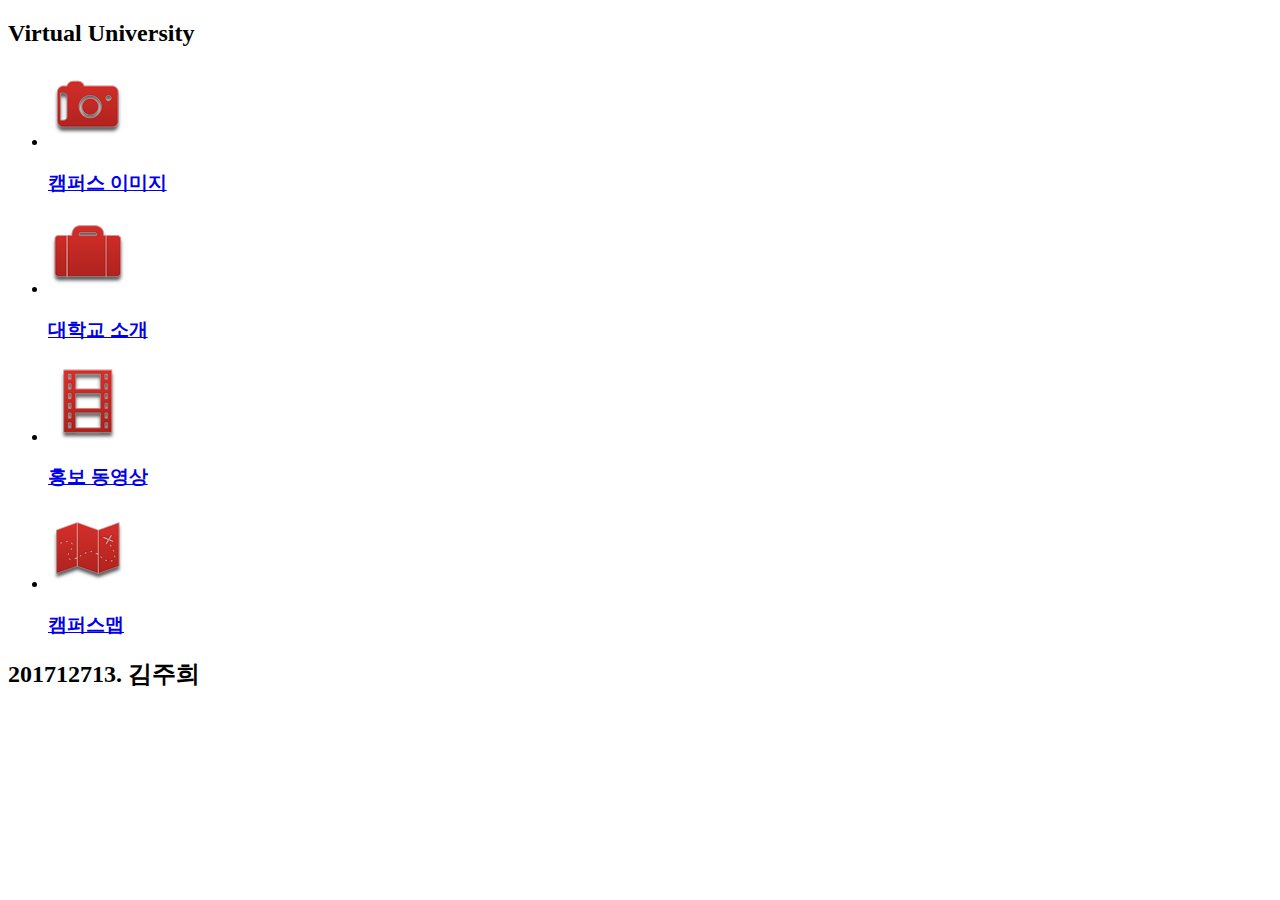
<file: old/index.html>
<!DOCTYPE html>
<html lang="en">
<head>
    <meta charset="UTF-8">
    <meta name="viewport" content="width=device-width, initial-scale=1.0">
    <meta http-equiv="X-UA-Compatible" content="ie=edge">
    <title>201712713. 김주희</title>
</head>
<body>
    <div id="page">
    <div id="header">
        <h2>Virtual University</h2>
    </div>

    <div id="content">
        <ul>
            <li><a href="image.html" rel="external">
                <img src="image/pic_i.png" class="ui-li-thumb">
                <h3 class="title_style">캠퍼스 이미지</h3></a></li>
            <li><a href="image.html" rel="external">
                <img src="image/intro_i.png" class="ui-li-thumb">
                <h3 class="title_style">대학교 소개</h3></a></li>
            <li><a href="image.html" rel="external">
                <img src="image/movie_i.png" class="ui-li-thumb">
                <h3 class="title_style">홍보 동영상</h3></a></li>
            <li><a href="image.html" rel="external">
                <img src="image/map_i.png" class="ui-li-thumb">
                <h3 class="title_style">캠퍼스맵</h3></a></li>
        </ul>
    </div>

    <div id="footer">
        <h2>201712713. 김주희</h2>
    </div>
    </div>
</body>
</html>
</file>
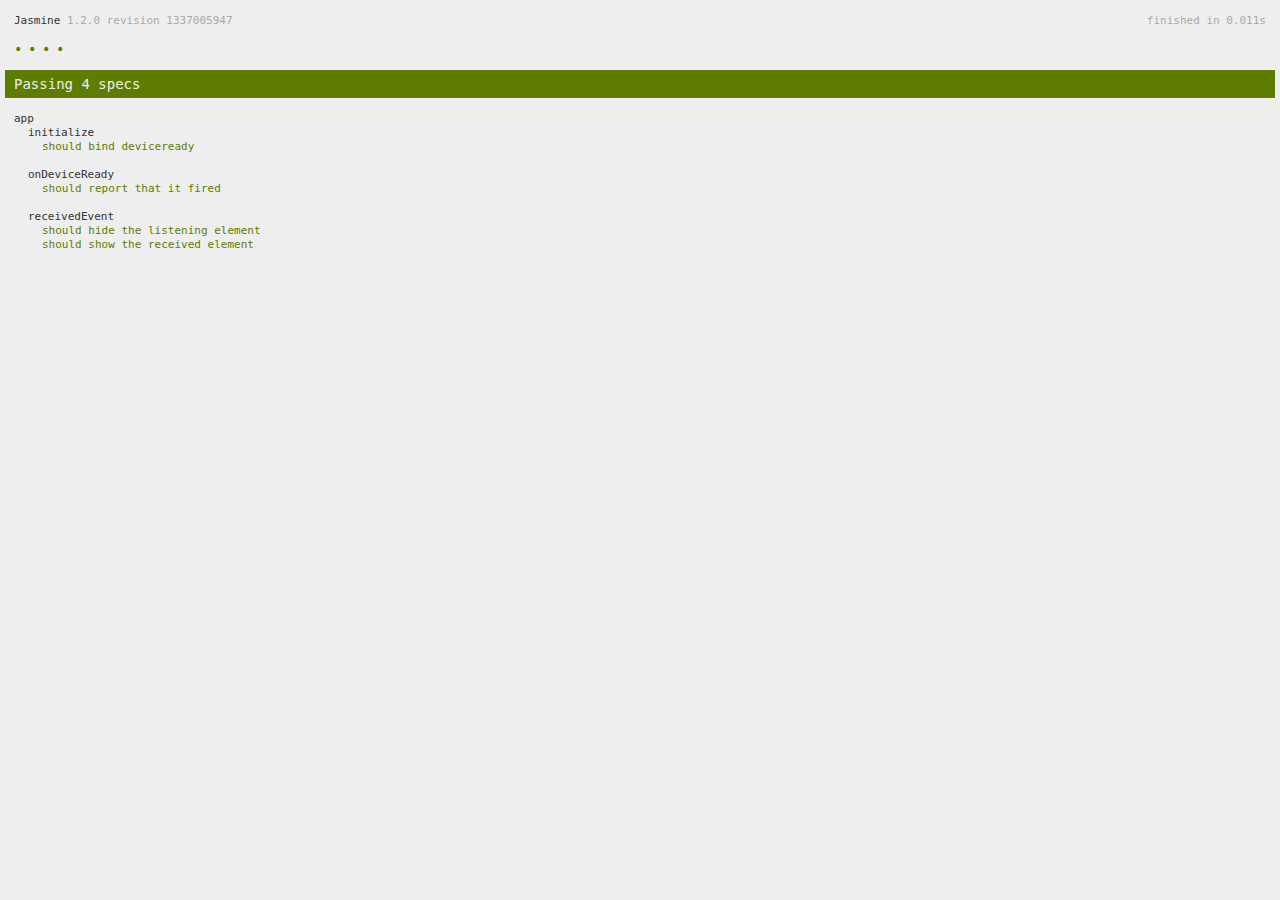
<file: old/spec.html>
<!DOCTYPE html>
<!--
    Licensed to the Apache Software Foundation (ASF) under one
    or more contributor license agreements.  See the NOTICE file
    distributed with this work for additional information
    regarding copyright ownership.  The ASF licenses this file
    to you under the Apache License, Version 2.0 (the
    "License"); you may not use this file except in compliance
    with the License.  You may obtain a copy of the License at

    http://www.apache.org/licenses/LICENSE-2.0

    Unless required by applicable law or agreed to in writing,
    software distributed under the License is distributed on an
    "AS IS" BASIS, WITHOUT WARRANTIES OR CONDITIONS OF ANY
     KIND, either express or implied.  See the License for the
    specific language governing permissions and limitations
    under the License.
-->
<html>
    <head>
        <title>Jasmine Spec Runner</title>

        <!-- jasmine source -->
        <link rel="shortcut icon" type="image/png" href="spec/lib/jasmine-1.2.0/jasmine_favicon.png">
        <link rel="stylesheet" type="text/css" href="spec/lib/jasmine-1.2.0/jasmine.css">
        <script type="text/javascript" src="spec/lib/jasmine-1.2.0/jasmine.js"></script>
        <script type="text/javascript" src="spec/lib/jasmine-1.2.0/jasmine-html.js"></script>

        <!-- include source files here... -->
        <script type="text/javascript" src="js/index.js"></script>

        <!-- include spec files here... -->
        <script type="text/javascript" src="spec/helper.js"></script>
        <script type="text/javascript" src="spec/index.js"></script>

        <script type="text/javascript">
            (function() {
                var jasmineEnv = jasmine.getEnv();
                jasmineEnv.updateInterval = 1000;

                var htmlReporter = new jasmine.HtmlReporter();

                jasmineEnv.addReporter(htmlReporter);

                jasmineEnv.specFilter = function(spec) {
                    return htmlReporter.specFilter(spec);
                };

                var currentWindowOnload = window.onload;

                window.onload = function() {
                    if (currentWindowOnload) {
                        currentWindowOnload();
                    }
                    execJasmine();
                };

                function execJasmine() {
                    jasmineEnv.execute();
                }
            })();
        </script>
    </head>
    <body>
        <div id="stage" style="display:none;"></div>
    </body>
</html>
</file>
<file: old/spec/lib/jasmine-1.2.0/jasmine.css>
body { background-color: #eeeeee; padding: 0; margin: 5px; overflow-y: scroll; }

#HTMLReporter { font-size: 11px; font-family: Monaco, "Lucida Console", monospace; line-height: 14px; color: #333333; }
#HTMLReporter a { text-decoration: none; }
#HTMLReporter a:hover { text-decoration: underline; }
#HTMLReporter p, #HTMLReporter h1, #HTMLReporter h2, #HTMLReporter h3, #HTMLReporter h4, #HTMLReporter h5, #HTMLReporter h6 { margin: 0; line-height: 14px; }
#HTMLReporter .banner, #HTMLReporter .symbolSummary, #HTMLReporter .summary, #HTMLReporter .resultMessage, #HTMLReporter .specDetail .description, #HTMLReporter .alert .bar, #HTMLReporter .stackTrace { padding-left: 9px; padding-right: 9px; }
#HTMLReporter #jasmine_content { position: fixed; right: 100%; }
#HTMLReporter .version { color: #aaaaaa; }
#HTMLReporter .banner { margin-top: 14px; }
#HTMLReporter .duration { color: #aaaaaa; float: right; }
#HTMLReporter .symbolSummary { overflow: hidden; *zoom: 1; margin: 14px 0; }
#HTMLReporter .symbolSummary li { display: block; float: left; height: 7px; width: 14px; margin-bottom: 7px; font-size: 16px; }
#HTMLReporter .symbolSummary li.passed { font-size: 14px; }
#HTMLReporter .symbolSummary li.passed:before { color: #5e7d00; content: "\02022"; }
#HTMLReporter .symbolSummary li.failed { line-height: 9px; }
#HTMLReporter .symbolSummary li.failed:before { color: #b03911; content: "x"; font-weight: bold; margin-left: -1px; }
#HTMLReporter .symbolSummary li.skipped { font-size: 14px; }
#HTMLReporter .symbolSummary li.skipped:before { color: #bababa; content: "\02022"; }
#HTMLReporter .symbolSummary li.pending { line-height: 11px; }
#HTMLReporter .symbolSummary li.pending:before { color: #aaaaaa; content: "-"; }
#HTMLReporter .bar { line-height: 28px; font-size: 14px; display: block; color: #eee; }
#HTMLReporter .runningAlert { background-color: #666666; }
#HTMLReporter .skippedAlert { background-color: #aaaaaa; }
#HTMLReporter .skippedAlert:first-child { background-color: #333333; }
#HTMLReporter .skippedAlert:hover { text-decoration: none; color: white; text-decoration: underline; }
#HTMLReporter .passingAlert { background-color: #a6b779; }
#HTMLReporter .passingAlert:first-child { background-color: #5e7d00; }
#HTMLReporter .failingAlert { background-color: #cf867e; }
#HTMLReporter .failingAlert:first-child { background-color: #b03911; }
#HTMLReporter .results { margin-top: 14px; }
#HTMLReporter #details { display: none; }
#HTMLReporter .resultsMenu, #HTMLReporter .resultsMenu a { background-color: #fff; color: #333333; }
#HTMLReporter.showDetails .summaryMenuItem { font-weight: normal; text-decoration: inherit; }
#HTMLReporter.showDetails .summaryMenuItem:hover { text-decoration: underline; }
#HTMLReporter.showDetails .detailsMenuItem { font-weight: bold; text-decoration: underline; }
#HTMLReporter.showDetails .summary { display: none; }
#HTMLReporter.showDetails #details { display: block; }
#HTMLReporter .summaryMenuItem { font-weight: bold; text-decoration: underline; }
#HTMLReporter .summary { margin-top: 14px; }
#HTMLReporter .summary .suite .suite, #HTMLReporter .summary .specSummary { margin-left: 14px; }
#HTMLReporter .summary .specSummary.passed a { color: #5e7d00; }
#HTMLReporter .summary .specSummary.failed a { color: #b03911; }
#HTMLReporter .description + .suite { margin-top: 0; }
#HTMLReporter .suite { margin-top: 14px; }
#HTMLReporter .suite a { color: #333333; }
#HTMLReporter #details .specDetail { margin-bottom: 28px; }
#HTMLReporter #details .specDetail .description { display: block; color: white; background-color: #b03911; }
#HTMLReporter .resultMessage { padding-top: 14px; color: #333333; }
#HTMLReporter .resultMessage span.result { display: block; }
#HTMLReporter .stackTrace { margin: 5px 0 0 0; max-height: 224px; overflow: auto; line-height: 18px; color: #666666; border: 1px solid #ddd; background: white; white-space: pre; }

#TrivialReporter { padding: 8px 13px; position: absolute; top: 0; bottom: 0; left: 0; right: 0; overflow-y: scroll; background-color: white; font-family: "Helvetica Neue Light", "Lucida Grande", "Calibri", "Arial", sans-serif; /*.resultMessage {*/ /*white-space: pre;*/ /*}*/ }
#TrivialReporter a:visited, #TrivialReporter a { color: #303; }
#TrivialReporter a:hover, #TrivialReporter a:active { color: blue; }
#TrivialReporter .run_spec { float: right; padding-right: 5px; font-size: .8em; text-decoration: none; }
#TrivialReporter .banner { color: #303; background-color: #fef; padding: 5px; }
#TrivialReporter .logo { float: left; font-size: 1.1em; padding-left: 5px; }
#TrivialReporter .logo .version { font-size: .6em; padding-left: 1em; }
#TrivialReporter .runner.running { background-color: yellow; }
#TrivialReporter .options { text-align: right; font-size: .8em; }
#TrivialReporter .suite { border: 1px outset gray; margin: 5px 0; padding-left: 1em; }
#TrivialReporter .suite .suite { margin: 5px; }
#TrivialReporter .suite.passed { background-color: #dfd; }
#TrivialReporter .suite.failed { background-color: #fdd; }
#TrivialReporter .spec { margin: 5px; padding-left: 1em; clear: both; }
#TrivialReporter .spec.failed, #TrivialReporter .spec.passed, #TrivialReporter .spec.skipped { padding-bottom: 5px; border: 1px solid gray; }
#TrivialReporter .spec.failed { background-color: #fbb; border-color: red; }
#TrivialReporter .spec.passed { background-color: #bfb; border-color: green; }
#TrivialReporter .spec.skipped { background-color: #bbb; }
#TrivialReporter .messages { border-left: 1px dashed gray; padding-left: 1em; padding-right: 1em; }
#TrivialReporter .passed { background-color: #cfc; display: none; }
#TrivialReporter .failed { background-color: #fbb; }
#TrivialReporter .skipped { color: #777; background-color: #eee; display: none; }
#TrivialReporter .resultMessage span.result { display: block; line-height: 2em; color: black; }
#TrivialReporter .resultMessage .mismatch { color: black; }
#TrivialReporter .stackTrace { white-space: pre; font-size: .8em; margin-left: 10px; max-height: 5em; overflow: auto; border: 1px inset red; padding: 1em; background: #eef; }
#TrivialReporter .finished-at { padding-left: 1em; font-size: .6em; }
#TrivialReporter.show-passed .passed, #TrivialReporter.show-skipped .skipped { display: block; }
#TrivialReporter #jasmine_content { position: fixed; right: 100%; }
#TrivialReporter .runner { border: 1px solid gray; display: block; margin: 5px 0; padding: 2px 0 2px 10px; }
</file>
